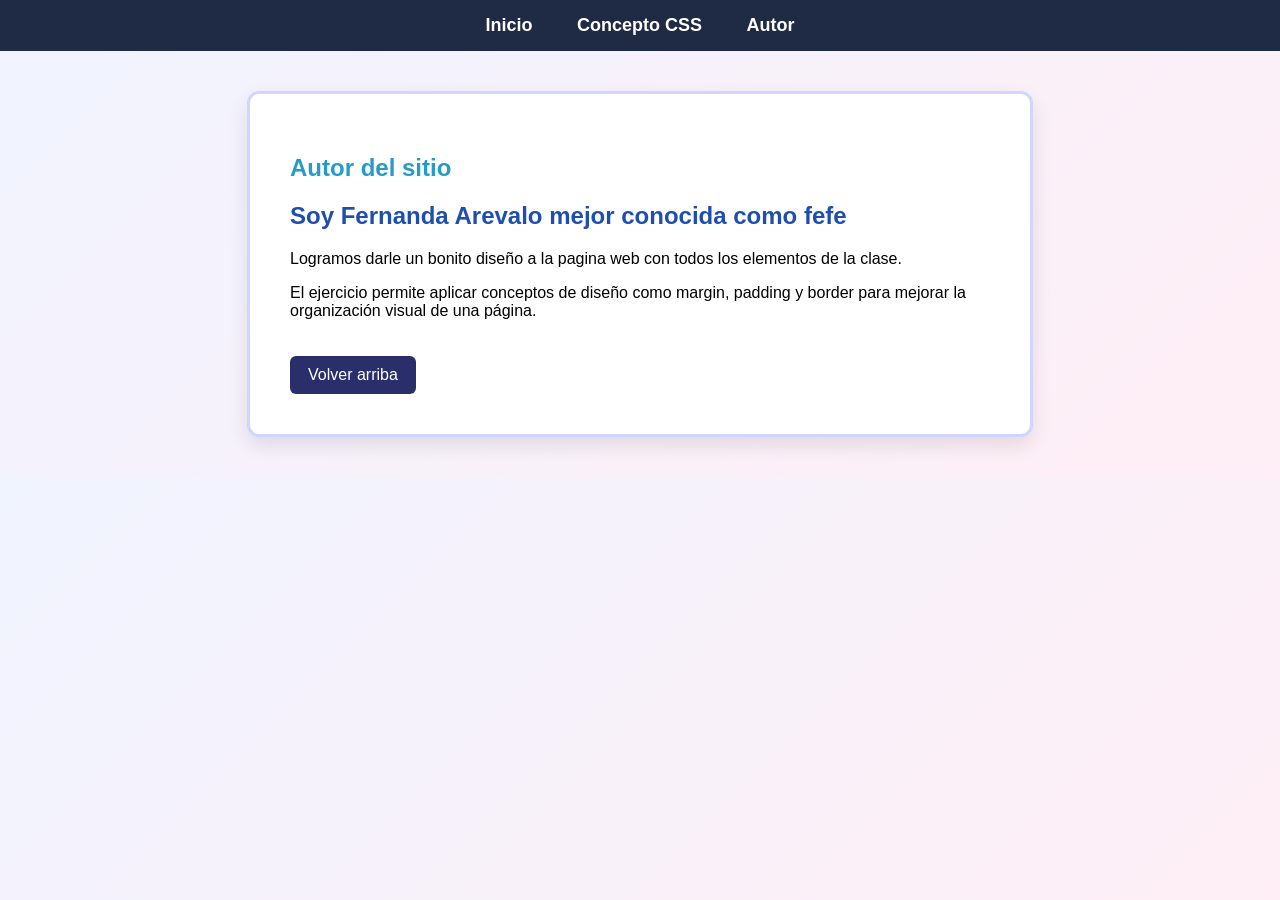
<file: autor.html>
<!DOCTYPE html>
<html lang="es">

<head>
<meta charset="UTF-8">
<title>Autor</title>
<link rel="stylesheet" href="styles.css">
</head>

<body id="inicio">

<nav class="menu">
<a href="index.html">Inicio</a>
<a href="css.html">Concepto CSS</a>
<a href="autor.html">Autor</a>
</nav>

<section class="contenedor">

<div class="caja">

<h1>Autor del sitio</h1>

<h2>Soy Fernanda Arevalo mejor conocida como fefe</h2>

<p>
Logramos darle un bonito diseño a la pagina web con todos los elementos de la clase.
</p>

<p>
El ejercicio permite aplicar conceptos de diseño como margin,
padding y border para mejorar la organización visual de una página.
</p>

<a class="boton" href="#inicio">Volver arriba</a>

</div>

</section>

</body>
</html>
</file>
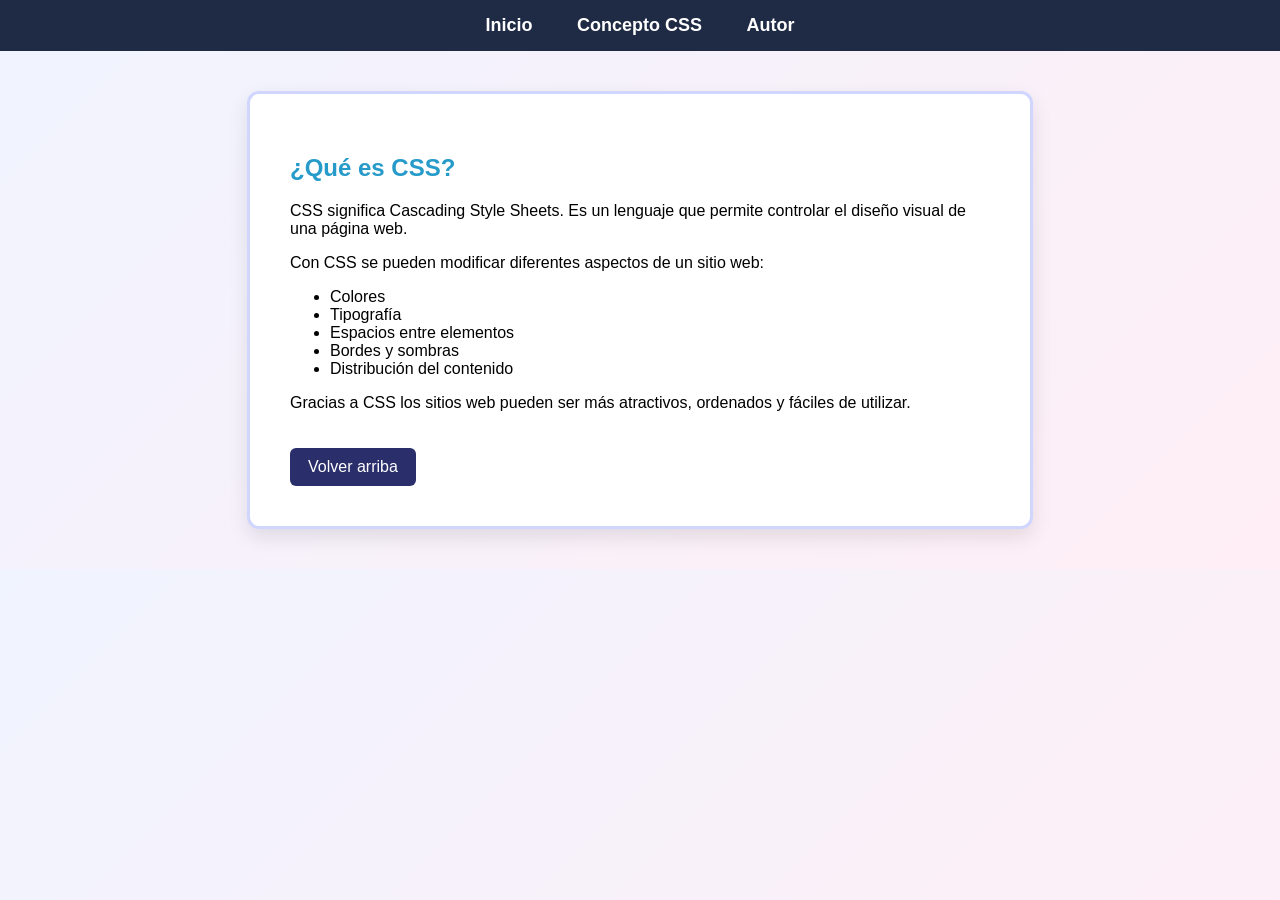
<file: css.html>
<!DOCTYPE html>
<html lang="es">

<head>
<meta charset="UTF-8">
<title>Concepto CSS</title>
<link rel="stylesheet" href="styles.css">
</head>

<body id="inicio">

<nav class="menu">
<a href="index.html">Inicio</a>
<a href="css.html">Concepto CSS</a>
<a href="autor.html">Autor</a>
</nav>

<section class="contenedor">

<div class="caja">

<h1>¿Qué es CSS?</h1>

<p>
CSS significa Cascading Style Sheets. Es un lenguaje que permite
controlar el diseño visual de una página web.
</p>

<p>
Con CSS se pueden modificar diferentes aspectos de un sitio web:
</p>

<ul>
<li>Colores</li>
<li>Tipografía</li>
<li>Espacios entre elementos</li>
<li>Bordes y sombras</li>
<li>Distribución del contenido</li>
</ul>

<p>
Gracias a CSS los sitios web pueden ser más atractivos, ordenados
y fáciles de utilizar.
</p>

<a class="boton" href="#inicio">Volver arriba</a>

</div>

</section>

</body>
</html>
</file>
<file: styles.css>
body{
font-family: Arial, Helvetica, sans-serif;
margin:0;
background: linear-gradient(135deg,#f0f4ff,#ffeef5);
}

/* MENU */

.menu{
background:#1f2a44;
padding:15px;
text-align:center;
}

.menu a{
color:white;
text-decoration:none;
margin:0 20px;
font-size:18px;
font-weight:bold;
}

.menu a:hover{
color:#ff7aa2;
}

/* HERO */

.hero{
background-image:url("fotografias02/twitter\ _\ header.jpg");
background-size:cover;
background-position:center;

text-align:center;
color:white;

margin:40px;
padding:90px;

border-radius:12px;
border:4px solid white;
}

.hero h1{
font-size:50px;
}

/* CONTENEDOR */

.contenedor{
display:flex;
justify-content:center;
}

/* CAJA */

.caja{
background:white;

width:700px;

margin:40px;
padding:40px;

border-radius:12px;
border:3px solid #d0d6ff;

box-shadow:0px 8px 20px rgba(0,0,0,0.1);

text-align:left;
}

.caja h1{
color:#269bca;
}

.caja h2{
color:#1e4fb0;
}

/* BOTON */

.boton{
display:inline-block;

margin-top:20px;
padding:10px 18px;

background:#2a2f6b;
color:white;

text-decoration:none;
border-radius:6px;
}

.boton:hover{
background:#3eafc1;
}
</file>
